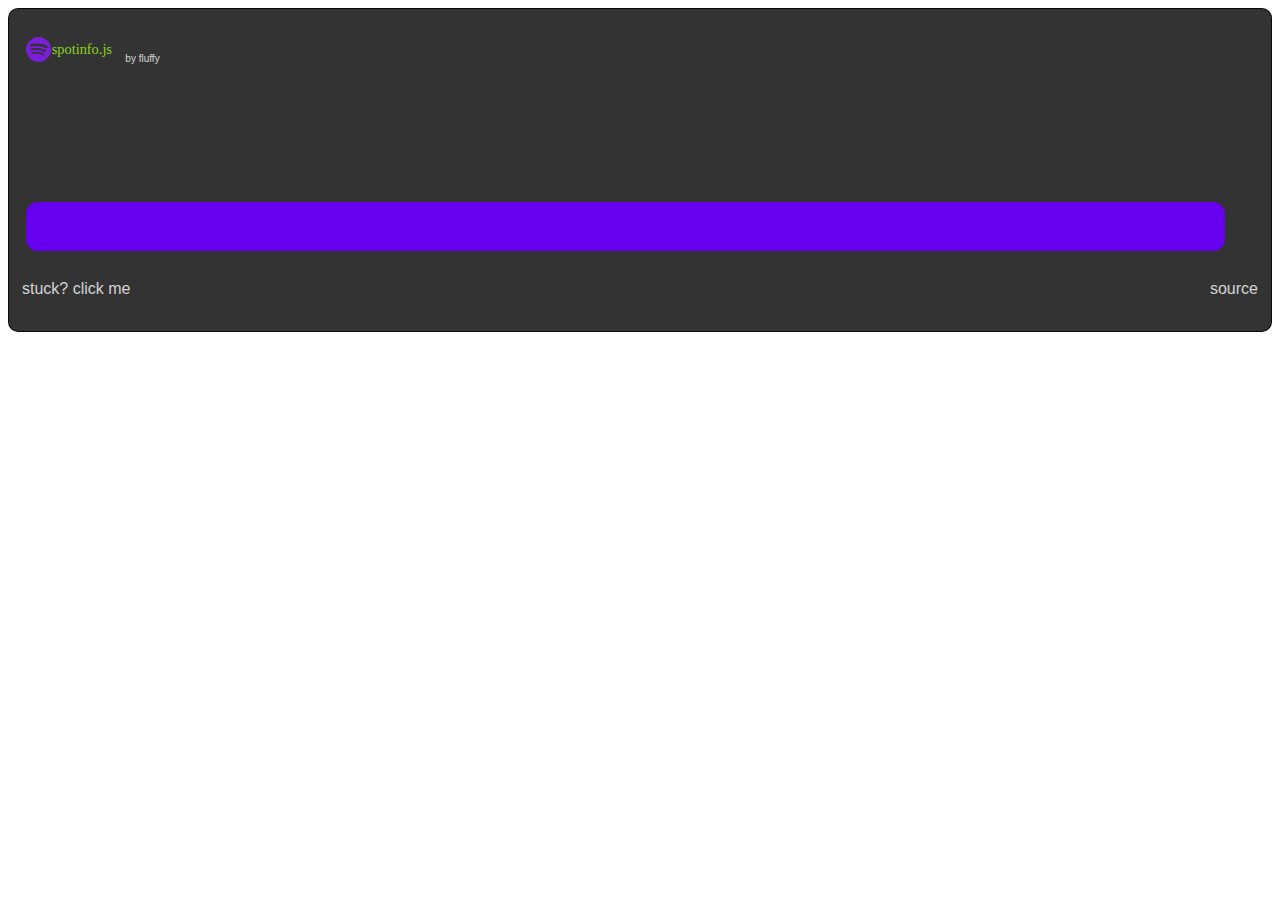
<file: index.html>
<!DOCTYPE html>
<html lang="en">

	<head>
		<meta charset="utf-8">
		<meta name="viewport" content="width=device-width">
		<title>spotinfo.js</title>
	
		
		<link href="example.css" rel="stylesheet" type="text/css" />
	
	
	</head>

	<body>
		<table id="player" class="musicbox">
			<tr> 
				<td class="playerlogo" onclick="location.href='https://github.com/fluffy-git/spotinfo.js'" > <img src="spotinfo.js.full.svg"> by fluffy </td>
			</tr>
			<tr>
				<td class="coverimgtd">
					<img id="player-album-art" class="coverimg" />
				</td>
			</tr>
			<tr>
				<td>
					<div class="songinfocont">
						<div id="player-status" class="songinfostatus"></div>
						<div id="player-song" class="songinfosong"></div>
						<div id="player-artist" class="songinfoartist"></div>
				</td>
			</tr>
			<tr>
				<td colspan="2" id="player-pt">

					<div id="player-progress-back" class="songinfoplayerprogressback">
						<div id="player-progress" class="songinfoplayerprogress"></div>
					</div>
					<div id="player-time" class="songinfoplayertime"></div>
				</td>
			</tr>
			<tr>
				<td class="songunder left" onclick="location.reload();"> stuck? click me</td> <td class="songunder right" onclick="location.href='https://github.com/fluffy-git/spotinfo.js'" > source</td>
			</tr>
		</table>
		
		<script src="spotinfo.js"></script>
		
	</body>

</html>
</file>
<file: example.css>
.musicbox{
  	width:100%;
	
	background-color: rgba(0,0,0,0.8);
  	border: rgba(0,0,0,0.8) solid 1px;
 	 border-radius: 15px;
	color: rgba(256,256,256,0.8);
	font-family: Helvetica, Arial;
	font-size: 5vmin;
	border-radius: 10px;
	width: 100%;
	height: 100%;
	text-align: left;
	padding: 10px;
	
	transition: 1s;
	
	
}
.playerlogo{
	font-size: 10px;
	font-weight: lighter;
	cursor: pointer;
	padding: 5px;
	vertical-align: middle;
	margin:auto;
	display: inline-block;
}

.playerlogo img{
	height: 25px;
	width: auto;
}



.coverimgtd{
	text-align: center;
}
.coverimg{
	border: rgba(0,0,0,0) 1px solid;
	border-radius: 15px;
	margin-top: 20px;
}

.songinfocont{
	font-size:4vh;
	margin: 0px 20px;
	margin-bottom: 10px;
}
.songinfostatus{
	margin-bottom: 10px;
	font-weight: bold;
}

.songinfosong{
	font-weight: bold;
	font-size:5vh;
}

.songunder{
	font-weight: lighter;
	margin: 20px 0px;
	font-size:16px;
	cursor: pointer;
}

.left{
	text-align:left;
	float:left;
}

.right{
	text-align:right;
	float:right;
}

.songinfoartist{
	font-weight: lighter;
	margin-bottom: 10px;
	display: inline-block;
}

.songinfosong:hover, .songinfoartist:hover{
	cursor: pointer;
	color: #d3b3ff;
}


.songinfoplayerprogressback{
	border: 0.10em solid #333; 
	height: 1em; 
	border-radius: 15px; 
}

.songinfoplayerprogress{
	border: 0.1em solid #60e; 
	border-radius: 12px; 
	transition: width 2s;
	z-index:-1;
	background-color: #60e;
	height: 0.9em;
	transition: width 2s;

	max-width: 97%;
}

.songinfoplayertime{
	margin-top:5px;
	text-align: center;
}

@media screen and (max-width: 1200px) {

	.songinfocont{
		font-size:10vw;
	}
	.songinfostatus{
		font-size:5vw;
	}
	.songinfoartist{
		font-size:5vw;
	}
	
}
</file>
